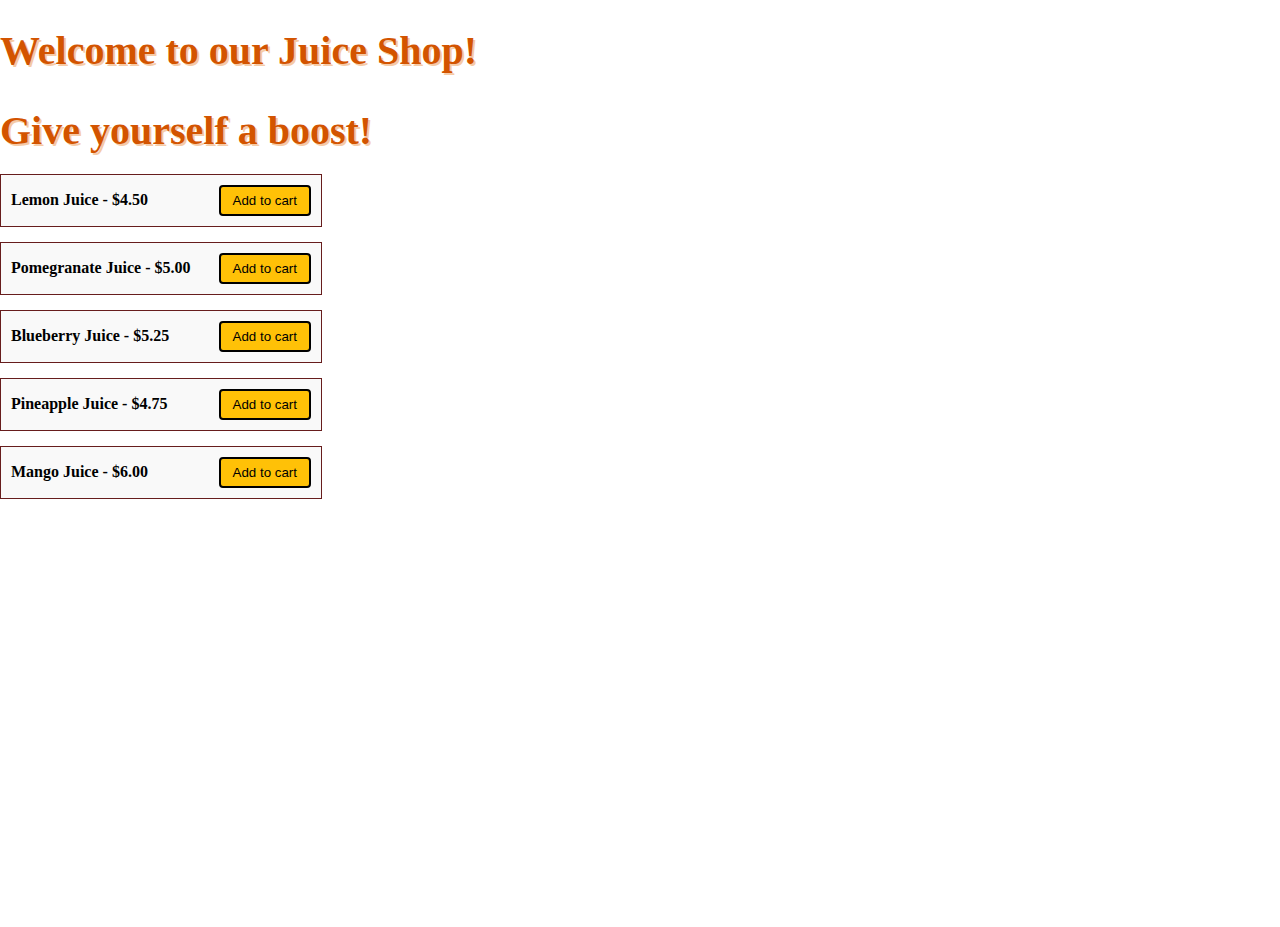
<file: index.html>
<!DOCTYPE html>
<html lang="en">
  <head>
    <meta charset="UTF-8" />
    <meta name="viewport" content="width=device-width, initial-scale=1.0" />
    <title>Juice Shop</title>
    <link rel="stylesheet" href="style.css" />
    <script src="script.js" defer></script>
  </head>
  <body>
    <h1>Welcome to our Juice Shop!</h1>
    <h2>Give yourself a boost!</h2>

    <div class="item">
      <label>Lemon Juice - $4.50</label>
      <input
        type="button"
        value="Add to cart"
        onclick="addToCart('Lemon Juice')"
      />
    </div>

    <div class="item">
      <label>Pomegranate Juice - $5.00</label>
      <input
        type="button"
        value="Add to cart"
        onclick="addToCart('Pomegranate Juice')"
      />
    </div>

    <div class="item">
      <label>Blueberry Juice - $5.25</label>
      <input
        type="button"
        value="Add to cart"
        onclick="addToCart('Blueberry Juice')"
      />
    </div>

    <div class="item">
      <label>Pineapple Juice - $4.75</label>
      <input
        type="button"
        value="Add to cart"
        onclick="addToCart('Pineapple Juice')"
      />
    </div>

    <div class="item">
      <label>Mango Juice - $6.00</label>
      <input
        type="button"
        value="Add to cart"
        onclick="addToCart('Mango Juice')"
      />
    </div>
    <div class="centered">
      <button
        id="checkoutButton"
        onclick="checkOut()"
        style="display: none; margin-top: 20px"
      >
        Checkout
      </button>
    </div>

    <div id="receipt" style="display: none">
      <h3 id="customerName"></h3>
      <table>
        <thead>
          <tr>
            <th>Product</th>
            <th>Quantity</th>
            <th>Unit Price</th>
            <th>Total</th>
          </tr>
        </thead>
        <tbody id="printReceipt"></tbody>
      </table>
      <p id="subtotal"></p>
      <p id="tax"></p>
      <p id="grandTotal"></p>
    </div>
  </body>
</html>
</file>
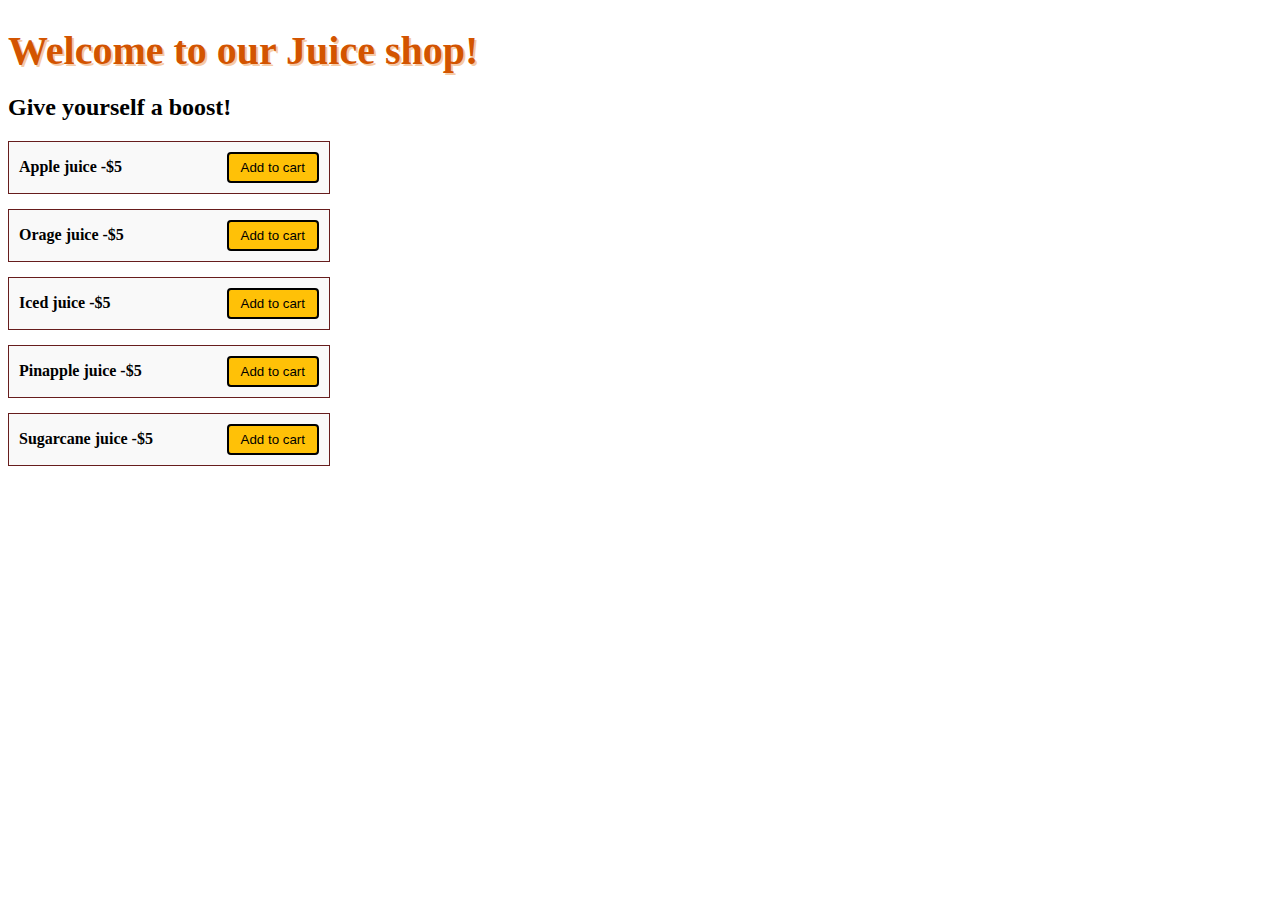
<file: Assignment1/index.html>
<!DOCTYPE html>
<html lang="en">
  <head>
    <meta charset="UTF-8" />
    <meta name="viewport" content="width=device-width, initial-scale=1.0" />
    <title>Document</title>
    <link rel="stylesheet" href="style.css" />
    <script src="JuiceShop.js"></script>
  </head>
  <body>
    <h1>Welcome to our Juice shop!</h1>
    <h2>Give yourself a boost!</h2>
    <div class="item">
      <label>Apple juice -$5</label>
      <input
        type="button"
        value="Add to cart"
        onclick="addToCart('Apple Juice')"
      />
    </div>

    <div class="item">
      <label>Orage juice -$5</label>
      <input
        type="button"
        value="Add to cart"
        onclick="addToCart('Orange juice')"
      />
    </div>

    <div class="item">
      <label>Iced juice -$5</label>
      <input
        type="button"
        value="Add to cart"
        onclick="addToCart('Iced juice')"
      />
    </div>

    <div class="item">
      <label>Pinapple juice -$5</label>
      <input
        type="button"
        value="Add to cart"
        onclick="addToCart('Pinapple juice')"
      />
    </div>

    <div class="item">
      <label>Sugarcane juice -$5</label>
      <input
        type="button"
        value="Add to cart"
        onclick="addToCart('Sugarcane juice')"
      />
    </div>
    <button
      id="checkoutButton"
      onclick="checkOut()"
      style="display: none; margin-top: 20px"
    >
      Checkout
    </button>
  </body>
</html>
</file>
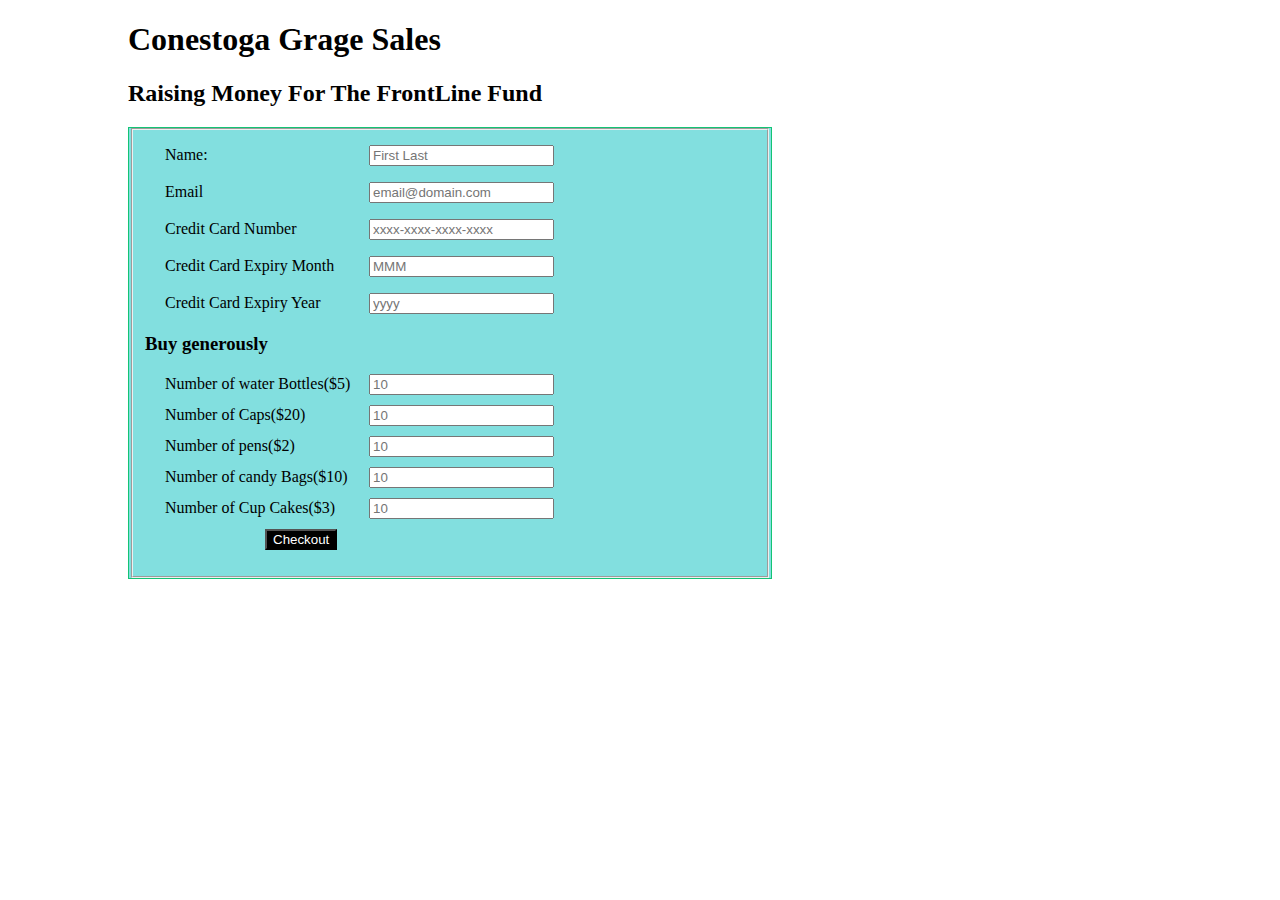
<file: assignment2/index.html>
<!DOCTYPE html>
<html lang="en">
  <head>
    <meta charset="UTF-8" />
    <meta name="viewport" content="width=device-width, initial-scale=1.0" />
    <title>Document</title>
    <!-- Linking external CSS and JavaScript files -->
    <link rel="stylesheet" href="style.css" />
    <script src="script.js"></script>
  </head>
  <body>
    <!-- Main title and subtitle -->
    <h1>Conestoga Grage Sales</h1>
    <h2>Raising Money For The FrontLine Fund</h2>
    <main>
      <!--  form begins -->
      <form name="myForm" action="" method="post">
        <fieldset>
          <!-- User Name Input -->
          <div>
            <label>Name:</label>
            <input type="text" name="name" id="name" placeholder="First Last" />
            <!-- Error display for name -->
            <p id="nameerr"></p>
          </div>
          <div>
            <!-- Error display for email -->
            <label>Email</label>
            <input
              type="text"
              name="email"
              id="email"
              placeholder="email@domain.com"
            />
            <!-- Error display for email -->
            <p id="emailerr"></p>
          </div>
          <div>
            <!-- Credit Card Number Input -->
            <label>Credit Card Number</label>
            <input
              type="text"
              name="cNumber"
              id="cardNumber"
              placeholder="xxxx-xxxx-xxxx-xxxx"
            />
            <!-- Error display for credit card number -->
            <p id="carderr"></p>
          </div>
          <!-- Expiry Month Input -->
          <div>
            <label>Credit Card Expiry Month</label>
            <input type="text" name="eNumber" id="expMonth" placeholder="MMM" />
            <!-- Error display for Expiry Month Input -->
            <p id="montherr"></p>
          </div>
          <div>
            <!-- Expiry Year Input -->
            <label>Credit Card Expiry Year</label>
            <input type="text" name="eYear" id="expYear" placeholder="yyyy" />
            <!-- Error display for Expiry Year Input -->
            <p id="yearerr"></p>
          </div>

          <h3>Buy generously</h3>
          <!-- display item quantities -->
          <div>
            <label>Number of water Bottles($5)</label>
            <input type="text" name="bottles" id="bottles" placeholder="10" />
          </div>
          <div>
            <label>Number of Caps($20)</label>
            <input type="text" name="caps" id="caps" placeholder="10" />
          </div>
          <div>
            <label>Number of pens($2)</label>
            <input type="text" name="pens" id="pens" placeholder="10" />
          </div>
          <div>
            <label>Number of candy Bags($10)</label>
            <input type="text" name="bags" id="bags" placeholder="10" />
          </div>
          <div>
            <label>Number of Cup Cakes($3)</label>
            <input type="text" name="cakes" id="cakes" placeholder="10" />
          </div>
          <button type="button" onclick="handleForm()" id="checkoutBtn">
            Checkout
          </button>
          <p id="formerr"></p>
          <p id="purchaseerr"></p>
        </fieldset>
      </form>
      <div id="receipt"></div>
    </main>
  </body>
</html>
</file>
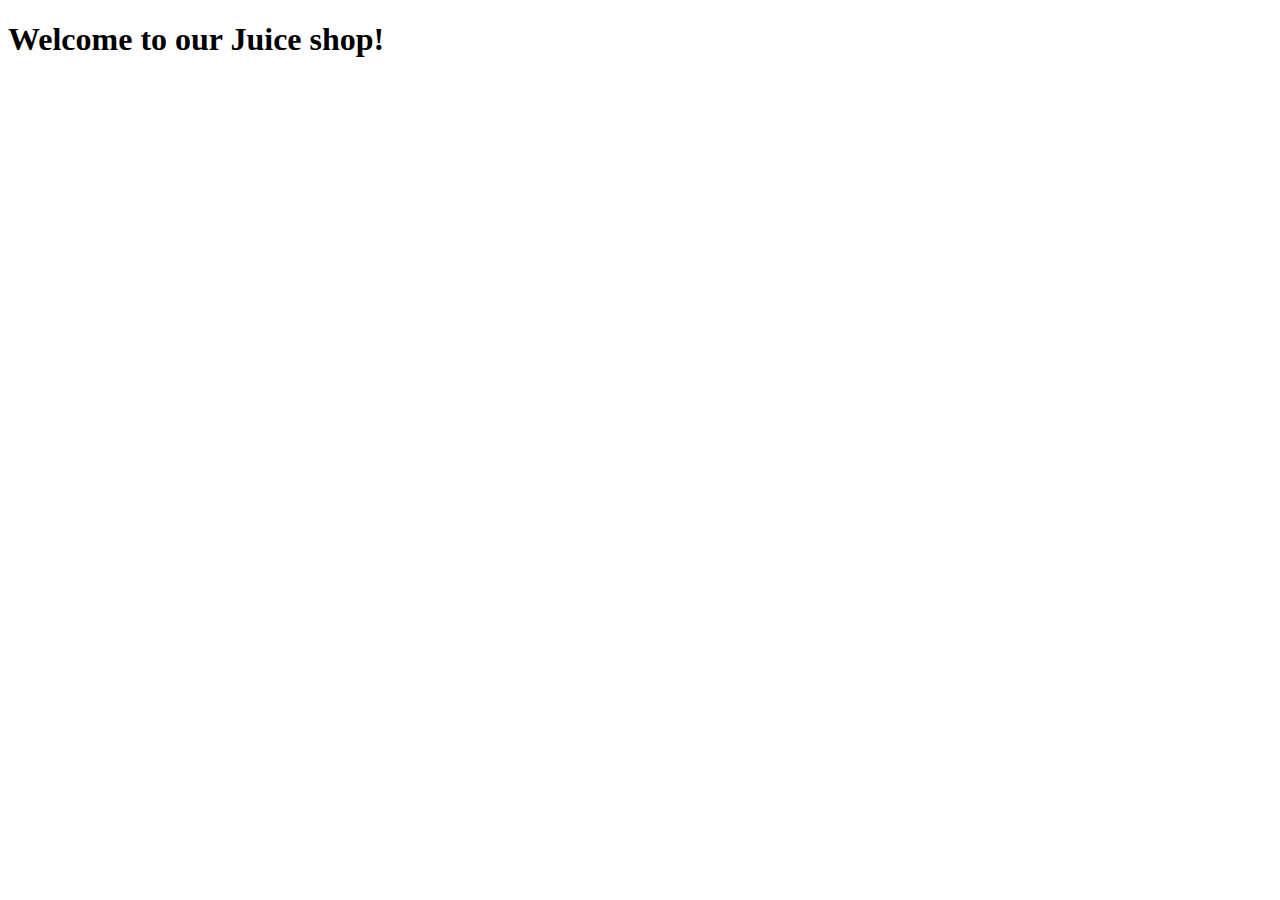
<file: Juiceshop.html>
<!DOCTYPE html>
<html lang="en">
  <head>
    <meta charset="UTF-8" />
    <meta name="viewport" content="width=device-width, initial-scale=1.0" />
    <title>Document</title>
  </head>
  <body>
    <h1>Welcome to our Juice shop!</h1>
  </body>
</html>
</file>
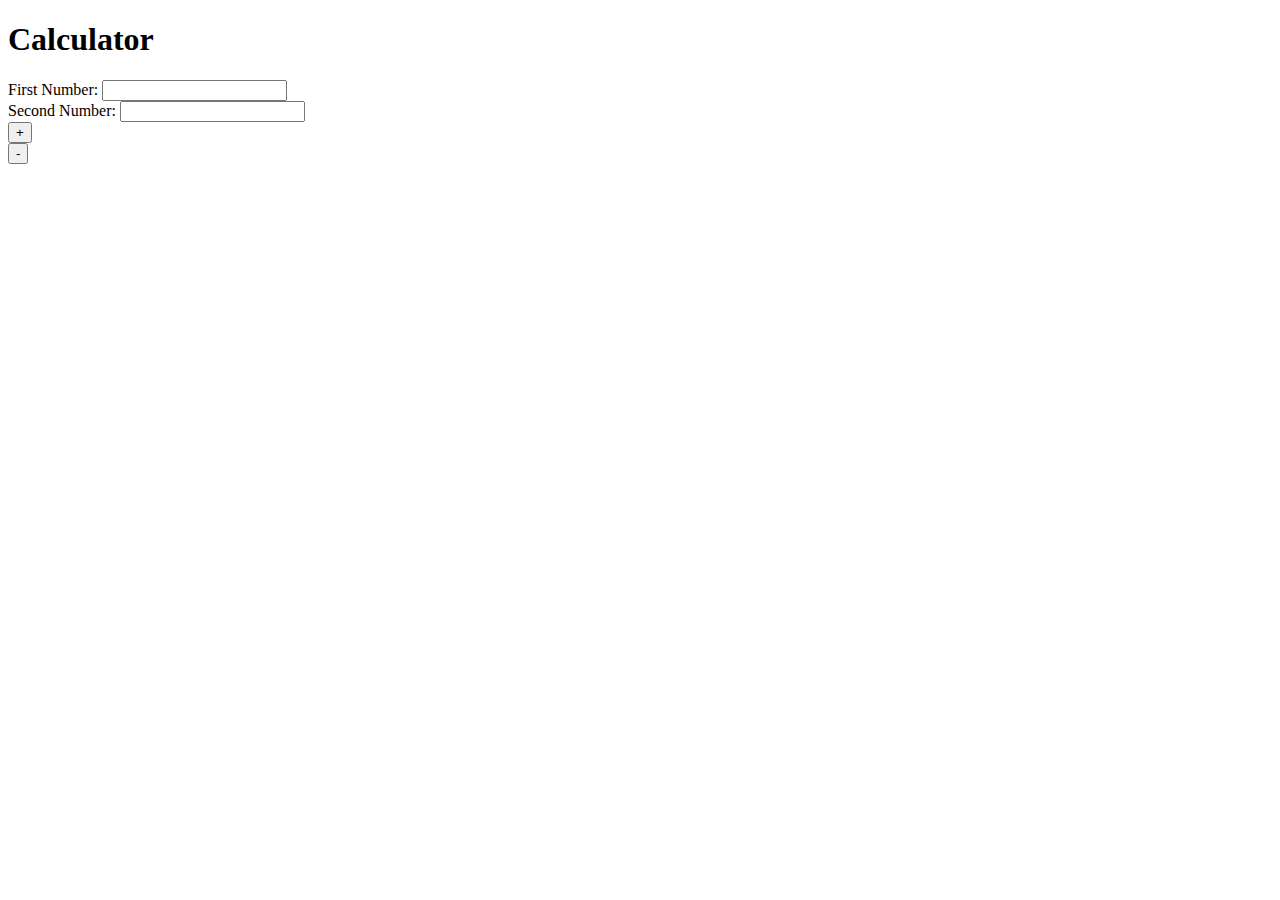
<file: WEEK1/C2acti.html>
<!DOCTYPE html>
<html lang="en">
  <head>
    <meta charset="UTF-8" />
    <meta name="viewport" content="width=device-width, initial-scale=1.0" />
    <title>Document</title>
    <script>
      function add(no1, no2) {
        var sum = no1 + no2;
        return sum;
      }
      function min(no1, no2) {
        var res = no1 - no2;
        return min;
      }
      function calculate() {
        var fNum = parseFloat(document.getElementById("fn").value);
        var sNum = parseFloat(document.getElementById("sn").value);
        var addResult = add(fNum, sNum);
        var dedResult = min(fNum, sNum);
        document.getElementById(
          "disp"
        ).innerHTML = `<h3>Addition Result: ${addResult}</h3><h3>Deduction Result: ${dedResult}</h3>`;
        //alert(`First: ${fNum} Second: ${sNum}`);
      }
    </script>
  </head>
  <body>
    <div>
      <header><h1>Calculator</h1></header>
    <main>
      <label>First Number: </label>
      <input type="text" id="fn" />
    </div>

    <div>
      <label>Second Number: </label>
      <input type="text" id="sn" />
    </div>
    <div>
      <input type="button" value="+" onclick="calculate()" />
    </div>
    <div>
      <input type="button" value="-" onclick="calculate()" />
    </div>
    <div id="disp">

        </div>
      </main>
  </body>
</html>
</file>
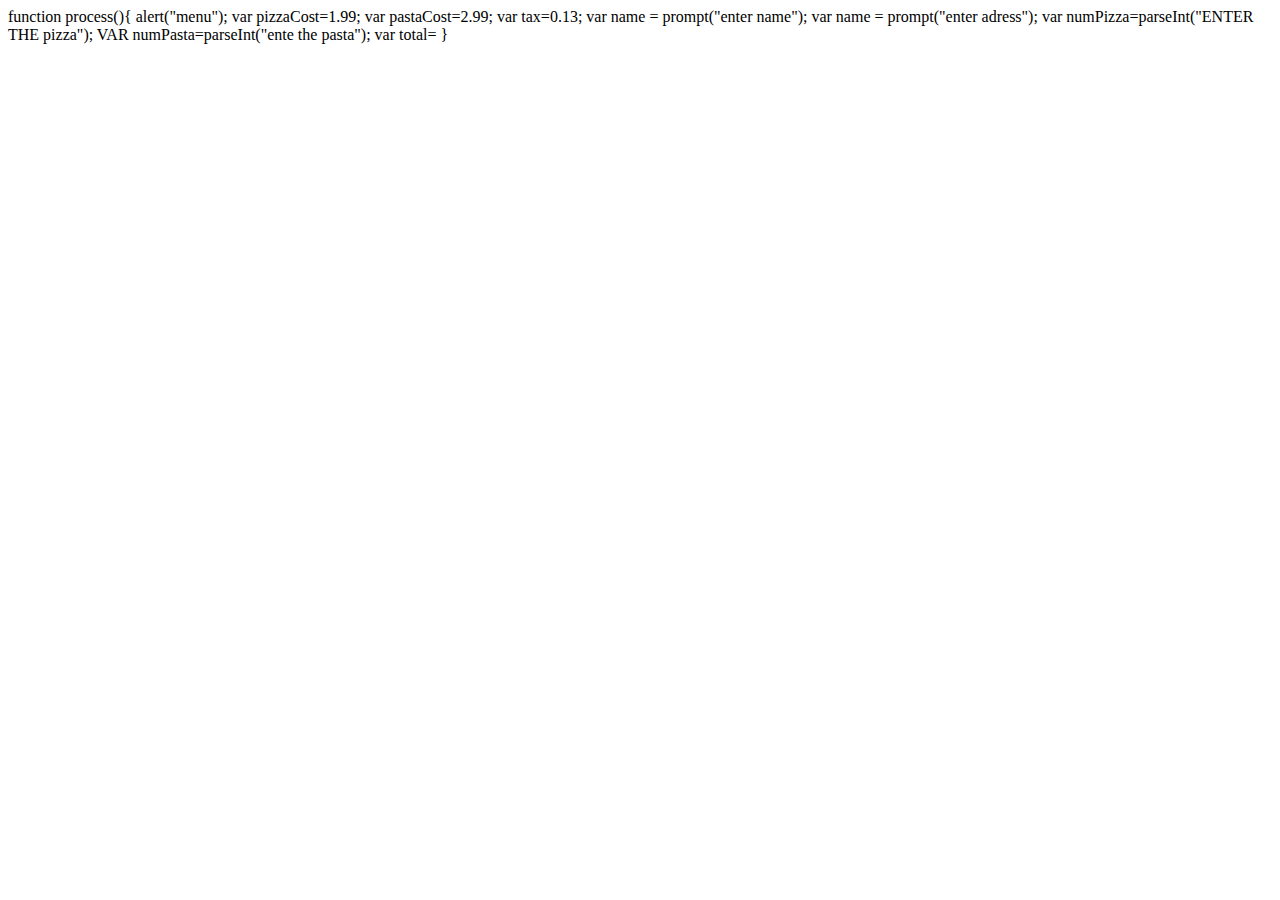
<file: WEEK1/Exercise.html>
<!DOCTYPE html>
<html lang="en">
  <head>
    <meta charset="UTF-8" />
    <meta name="viewport" content="width=device-width, initial-scale=1.0" />
    <title>Document</title>
    <script type="text/javascript"></script>
    function process(){ alert("menu"); var pizzaCost=1.99; var pastaCost=2.99;
    var tax=0.13; var name = prompt("enter name"); var name = prompt("enter
    adress"); var numPizza=parseInt("ENTER THE pizza"); VAR
    numPasta=parseInt("ente the pasta"); var total= }
  </head>
  <body></body>
</html>
</file>
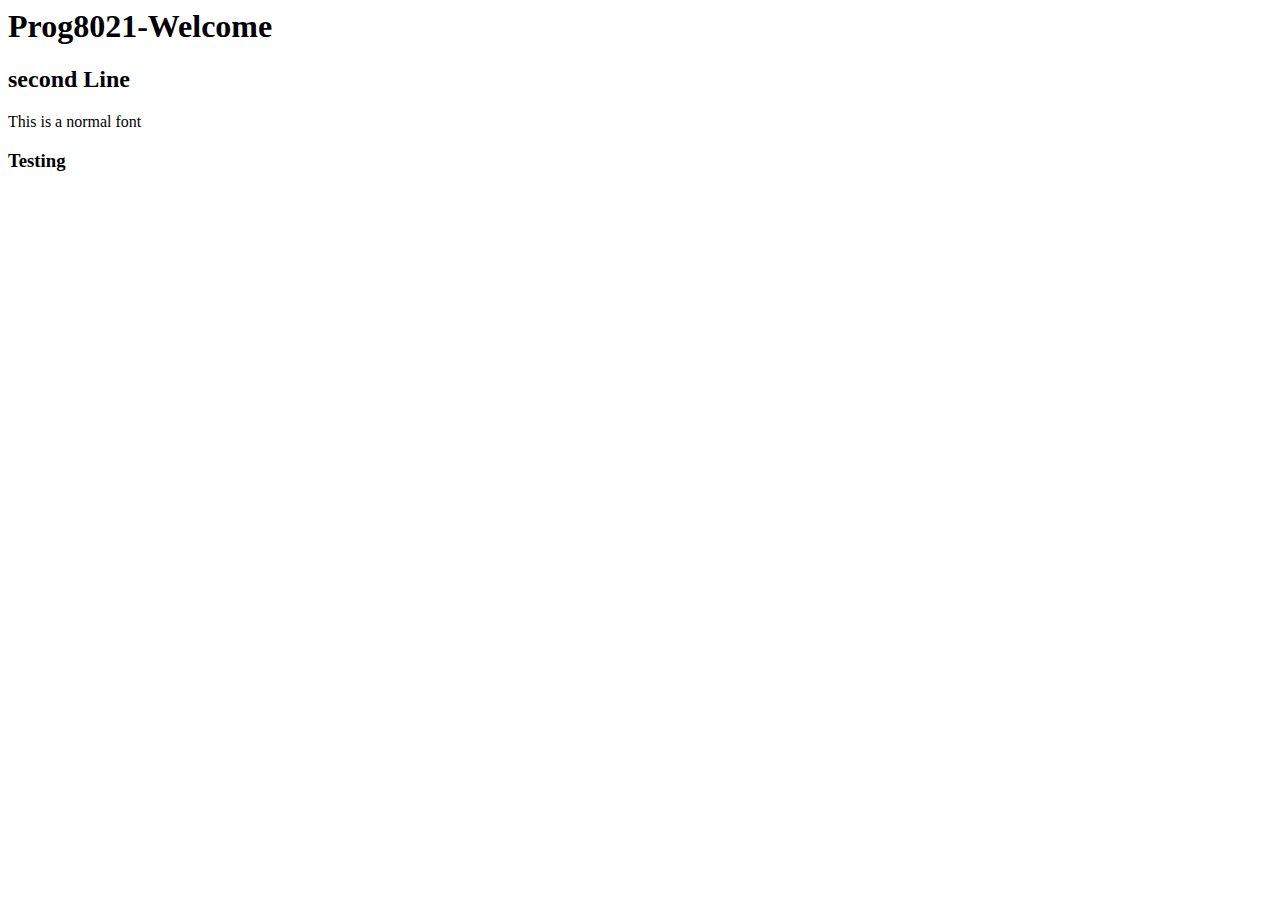
<file: WEEK1/w1.html>
<html>
  <head>
    <title>PROG8021</title>
  </head>

  <body>
    <header></header>
    <nav></nav>
    <main></main>
    <h1>Prog8021-Welcome</h1>
    <h2>second Line</h2>
    <p>This is a normal font</p>
    <h3>Testing</h3>
    <aside></aside>
    <footer></footer>
  </body>
</html>
</file>
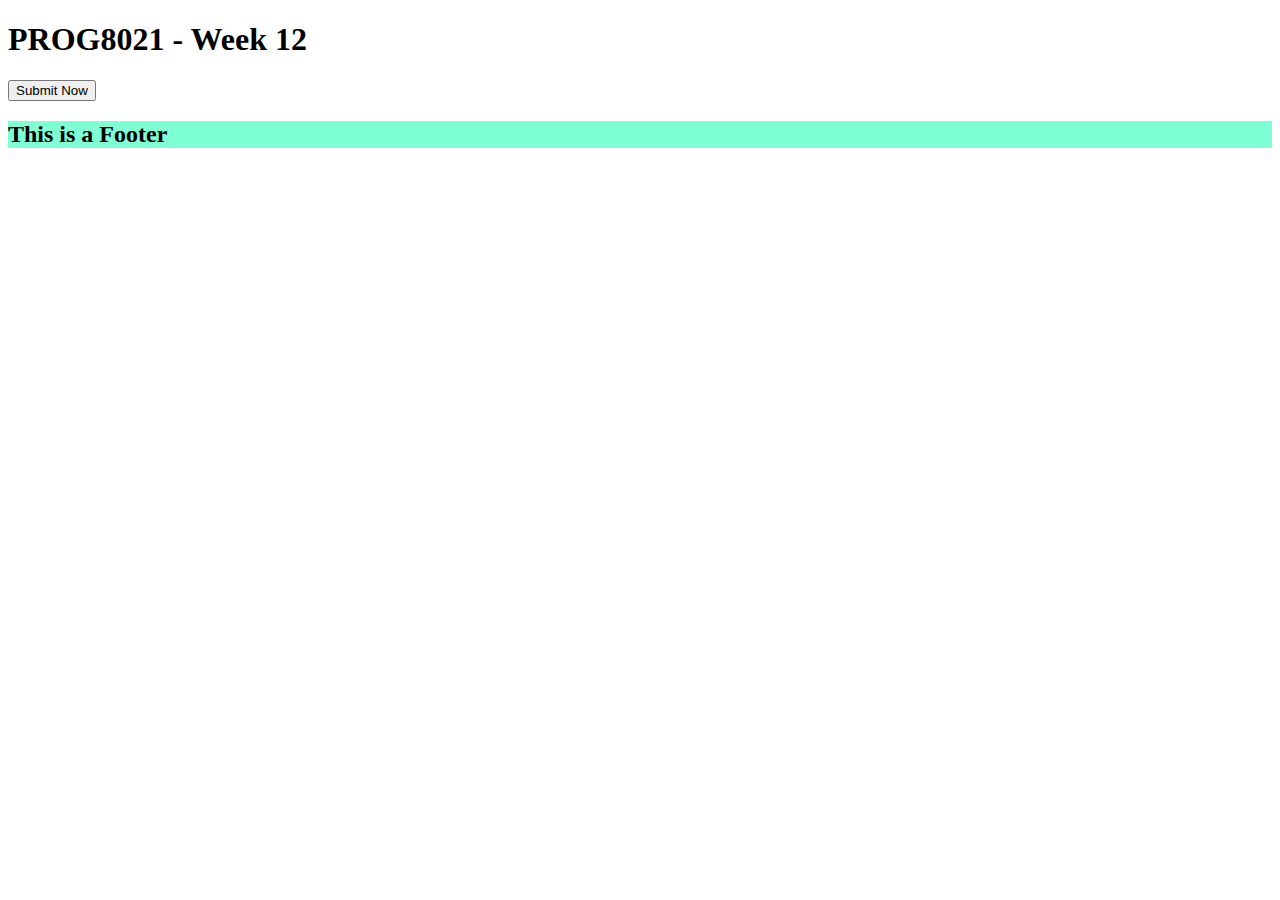
<file: WEEK1/w13.html>
<!DOCTYPE html>
<html lang="en">
  <head>
    <meta name="viewport" content="width=device-width, initial-scale=1.0" />
    <title>Document</title>
    <script type="text/javascript">
      function process(mks, name) {
        //alert(`Received: ${name} : ${mks}`);
        //document.write(`<h1><em>Received: ${name} : ${mks}</em></h1>`);
        document.getElementById(
          "as1"
        ).innerHTML = `<h1><em>Received: ${name} : ${mks}</em></h1>`;

        let ftInfo = document.getElementById("ft").innerHTML;
        ftInfo =
          ftInfo +
          "<p>This will appear below h2 footer info but inside footer</p>";
        document.getElementById("ft").innerHTML = ftInfo;
      }
    </script>
  </head>
  <body>
    <header>
      <h1>PROG8021 - Week 12</h1>
    </header>
    <main>
      <input
        type="button"
        value="Submit Now"
        onClick="process(84.5, 'Testing data')"
      />
    </main>
    <aside id="as1"></aside>
    <footer id="ft" style="background-color: aquamarine">
      <h2>This is a Footer</h2>
    </footer>
  </body>
</html>
</file>
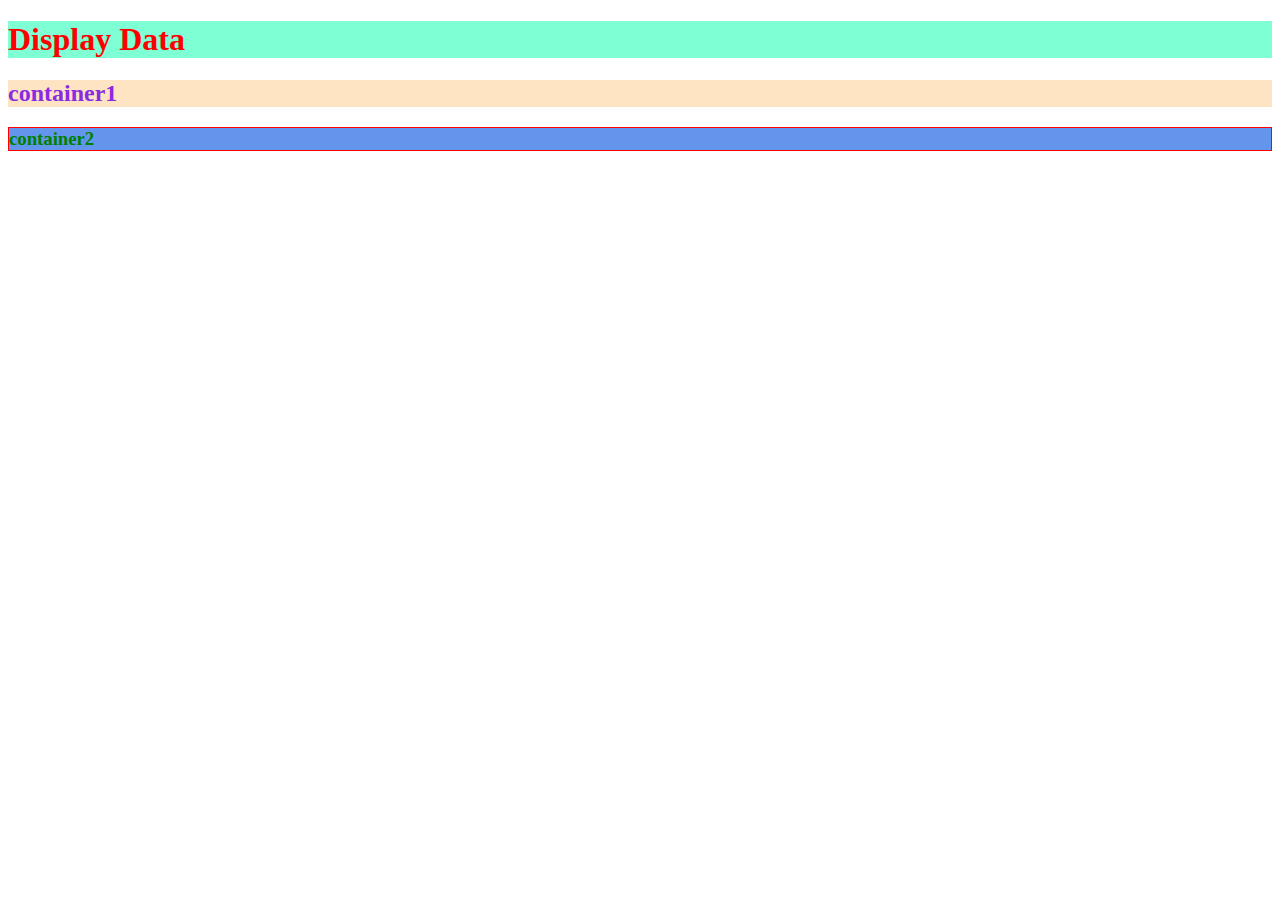
<file: WEEK1/W2.html>
<!DOCTYPE html>
<html lang="en">
  <head>
    <meta charset="UTF-8" />
    <meta name="viewport" content="width=device-width, initial-scale=1.0" />
    <title>Document</title>
    <style>
      h2 {
        color: blueviolet;
        background-color: bisque;
      }
    </style>
    <link rel="stylesheet" href="CSS/style.css" />
  </head>
  <body>
    <!----
    This is a demo of line stayling
    -->
    <h1 style="color: red; background-color: aquamarine">Display Data</h1>
    <h2>container1</h2>
    <h3>container2</h3>
  </body>
</html>
</file>
<file: style.css>
h1 {
  font-size: 2.5em;
  font-family: "Lobster", cursive;
  color: #d35400;
  text-shadow: 2px 2px #f5cba7;
  margin-bottom: 20px;
}
.item {
  display: flex;
  justify-content: space-between;
  align-items: center;
  max-width: 300px;
  margin-bottom: 15px;
  padding: 10px;
  border: 1px solid #ddd;
  border: 0.1px solid rgb(103, 29, 29);
  background-color: #f9f9f9;
}

.item label {
  font-weight: bold;
}

.item input[type="button"] {
  padding: 6px 12px;
  background-color: #ffc107;
  border: 2px solid black;
  border-radius: 4px;
  cursor: pointer;
}

.item input[type="button"]:hover {
  background-color: #e0a800;
}

#checkoutButton {
  background-color: rgb(166, 226, 26);
  color: rgb(202, 21, 21);
  padding: 10px 20px;
  border: 3px solid #b21818;
  font-size: 16px;
  border-radius: 5px;
}
h2 {
  font-size: 2.5em;
  font-family: "Lobster", cursive;
  color: #d35400;
  text-shadow: 2px 2px #f5cba7;
  margin-bottom: 20px;
}
#receipt table {
  width: 10%;
  border-collapse: collapse;
  margin-top: 10px;
}

#receipt th,
#receipt td {
  padding: 8px;
  border: 1px solid #aa3a3a;
  text-align: center;
}

#receipt p {
  font-weight: bold;
  margin-top: 10px;
}
html,
body {
  height: 100%;
  margin: 0;
}
</file>
<file: Assignment1/style.css>
h1 {
  font-size: 2.5em;
  font-family: "Lobster", cursive;
  color: #d35400; /* Orange color for the welcome message */
  text-shadow: 2px 2px #f5cba7;
  margin-bottom: 20px;
}
.item {
  display: flex;
  justify-content: space-between;
  align-items: center;
  max-width: 300px;
  margin-bottom: 15px;
  padding: 10px;
  border: 1px solid #ddd;
  border: 0.1px solid rgb(103, 29, 29);
  background-color: #f9f9f9;
}

.item label {
  font-weight: bold;
}

.item input[type="button"] {
  padding: 6px 12px;
  background-color: #ffc107;
  border: 2px solid black;
  border-radius: 4px;
  cursor: pointer;
}

.item input[type="button"]:hover {
  background-color: #e0a800;
}
</file>
<file: assignment2/style.css>
label {
  display: inline-block;
  width: 200px;
}
div {
  margin: 10px 20px;
}
p {
  color: red;
}
button {
  background-color: rgb(0, 0, 0);
  color: rgb(255, 255, 255);
  margin-left: 120px;
}
form {
  margin-left: 120px;
  margin-right: 500px;
  background-color: rgb(130, 223, 223);
  border: 1px solid rgb(19, 196, 116);
}

#receipt {
  padding: 10px;
  min-width: 300px;
}
h1 {
  margin-left: 120px;
  margin-right: 500px;
}
h2 {
  margin-left: 120px;
  margin-right: 500px;
}
</file>
<file: WEEK1/CSS/style.css>
h3 {
  color: green;
  background-color: cornflowerblue;
  border: 1px solid red;
}
</file>
